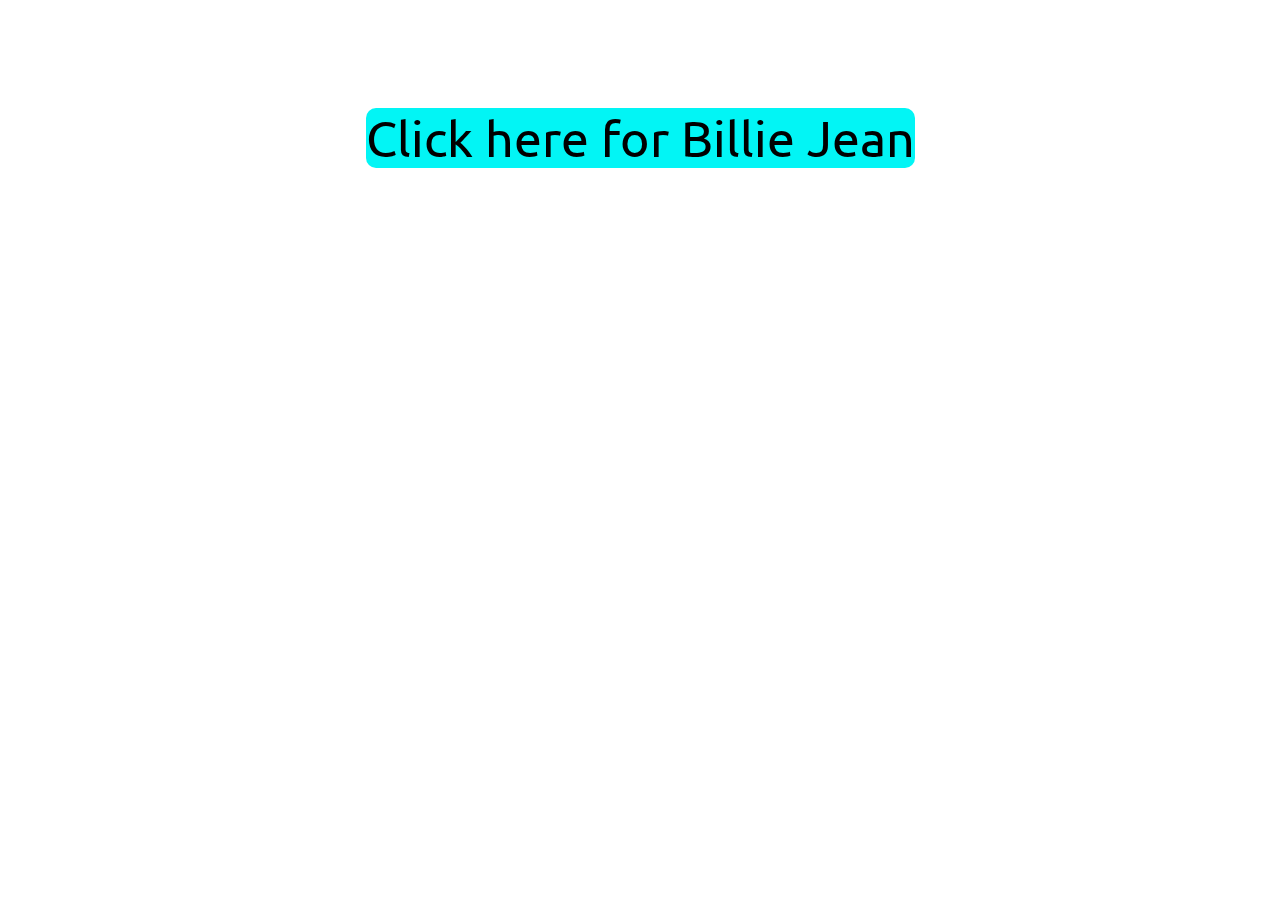
<file: index.html>
<!DOCTYPE html>
<html lang="en">
<head>
    <meta charset="UTF-8">
    <meta name="viewport" content="width=device-width, initial-scale=1.0">
    <title>Billie Jean</title>
    <link rel="icon" href="img/e.png">
    <link rel="stylesheet" href="style.css">
    <link rel="preconnect" href="https://fonts.googleapis.com">
    <link rel="preconnect" href="https://fonts.gstatic.com" crossorigin>
    <link href="https://fonts.googleapis.com/css2?family=Ubuntu&display=swap" rel="stylesheet">
</head>
<body>
    <br><br><br><br><br><br>
<div class="div">
    <a class="button" href="img.html">Click here for Billie Jean</a>
</div>
</body>
</html>
</file>
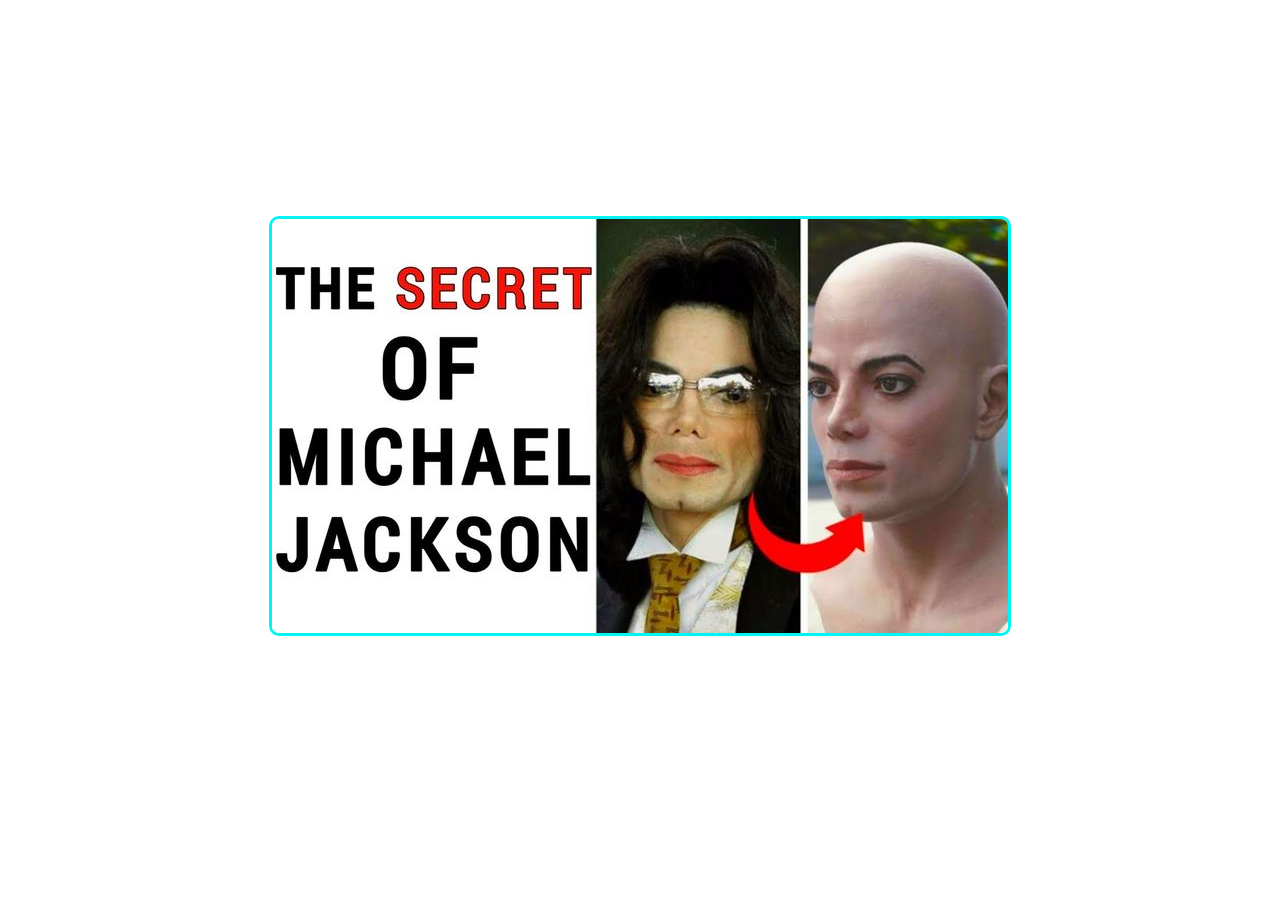
<file: img.html>
<!DOCTYPE html>
<html lang="en">
<head>
    <meta charset="UTF-8">
    <meta name="viewport" content="width=device-width, initial-scale=1.0">
    <title>Billie Jean</title>
    <link rel="icon" href="img/e.png">
    <link rel="stylesheet" href="style.css">
</head>
<body>
    <br><br><br><br><br><br>
    <br><br><br><br><br><br>
<img class="img" src="img/funni.jpg" alt="IMAGE NOT FOUND!!">
</body>
</html>
</file>
<file: style.css>
body{
    margin: 0px;
    padding: 0px;
}

.div {
    display: flex;
    justify-content: center;
}

.button {
    text-decoration: none;
    color: black;
    font-family: 'Ubuntu', sans-serif;
    font-size: 50px;
    background-color: rgba(0, 245, 245, 0.993);
    border-radius: 10px;
}

.img {
    display: block;
  margin-left: auto;
  margin-right: auto;
  border: 3px solid rgba(0, 245, 245, 0.993);
  border-radius: 10px;
}
</file>
